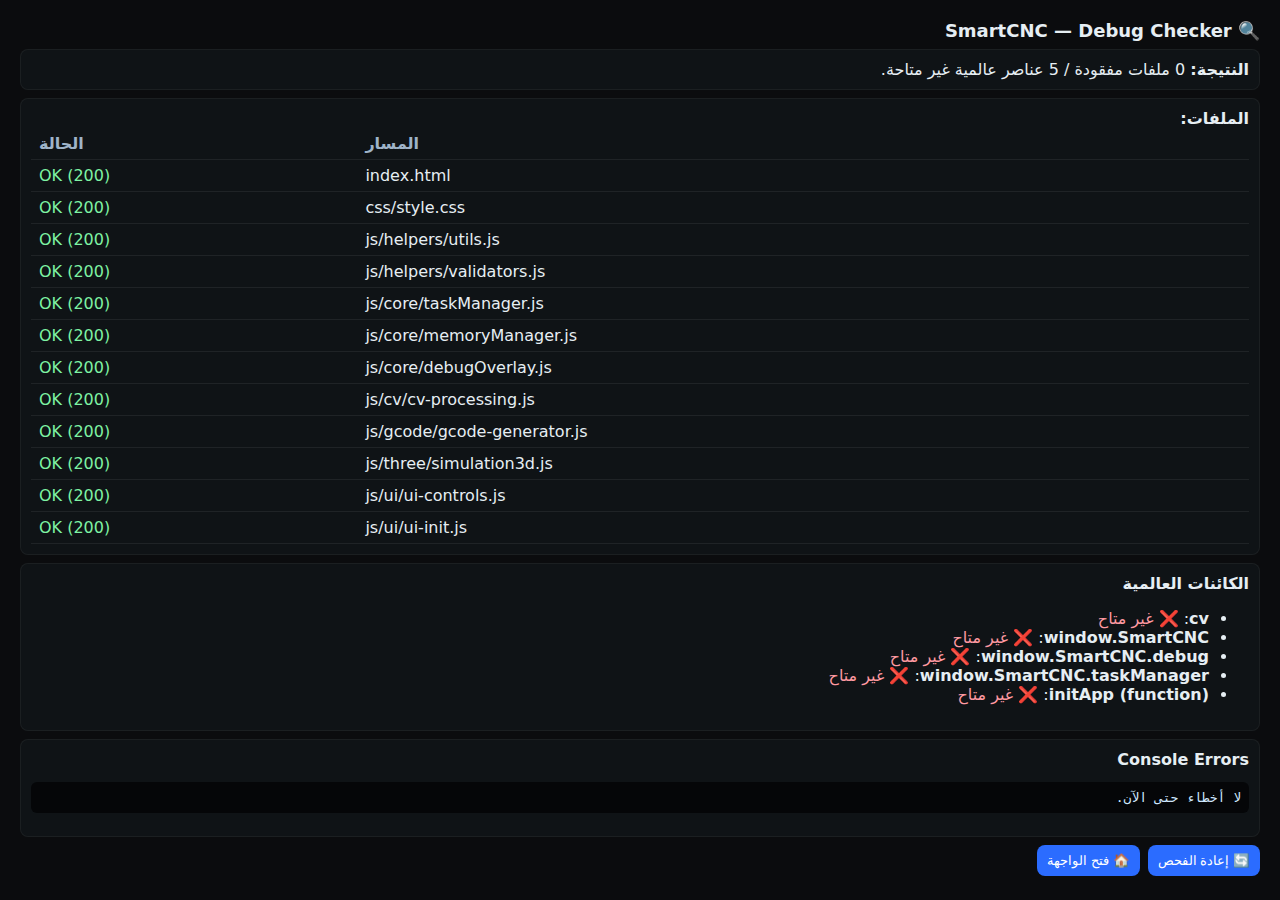
<file: debug.html>
<!doctype html>
<html lang="ar" dir="rtl">
<head>
<meta charset="utf-8"><meta name="viewport" content="width=device-width,initial-scale=1">
<title>SmartCNC — Debug</title>
<style>
body{font-family:system-ui,Segoe UI,Arial;background:#0b0c0e;color:#e6eef3;padding:12px}
h1{font-size:18px;margin:0 0 8px}
.ok{color:#7ef2a3}.bad{color:#ff9aa2}.box{background:#0f1316;border:1px solid rgba(255,255,255,.05);padding:10px;border-radius:8px;margin:8px 0}
table{width:100%;border-collapse:collapse}td,th{padding:6px 8px;border-bottom:1px solid rgba(255,255,255,0.07);text-align:left}th{color:#9fb4c9;font-weight:600}button{padding:8px 10px;border-radius:8px;border:0;background:#2b6cff;color:white;cursor:pointer}pre{background:#050608;padding:8px;border-radius:6px;overflow:auto;color:#cfe8ff}
</style>
</head>
<body>
<h1>🔍 SmartCNC — Debug Checker</h1>
<div id="summary" class="box">جارٍ الفحص...</div>
<div class="box"><strong>الملفات:</strong>
<table><thead><tr><th>المسار</th><th>الحالة</th></tr></thead><tbody id="filesBody"></tbody></table></div>
<div class="box"><strong>الكائنات العالمية</strong><ul id="globals"></ul></div>
<div class="box"><strong>Console Errors</strong><pre id="errors">لا أخطاء حتى الآن.</pre></div>
<div style="display:flex;gap:8px"><button id="rerun">🔄 إعادة الفحص</button><button id="goIndex">🏠 فتح الواجهة</button></div>
<script>
(function(){
  const paths=["index.html","css/style.css","js/helpers/utils.js","js/helpers/validators.js","js/core/taskManager.js","js/core/memoryManager.js","js/core/debugOverlay.js","js/cv/cv-processing.js","js/gcode/gcode-generator.js","js/three/simulation3d.js","js/ui/ui-controls.js","js/ui/ui-init.js"];
  const tb=document.getElementById("filesBody"),gl=document.getElementById("globals"),sm=document.getElementById("summary"),errBox=document.getElementById("errors");const errs=[];window.addEventListener("error",e=>{errs.unshift(`${new Date().toLocaleTimeString()} — ${e.message||e.error} @ ${e.filename}:${e.lineno}`);errBox.textContent=errs.join("\n")||"لا أخطاء حتى الآن.";});
  async function chk(p){try{const r=await fetch(p,{cache:"no-store"});return {p,ok:r.ok,st:r.status};}catch{return {p,ok:false,st:"network"}}}
  async function run(){sm.textContent="جارٍ الفحص...";tb.innerHTML="";gl.innerHTML="";const rs=await Promise.all(paths.map(chk));rs.forEach(r=>{const tr=document.createElement("tr");tr.innerHTML=`<td>${r.p}</td><td>${r.ok?'<span class="ok">OK ('+r.st+')</span>':'<span class="bad">خطأ ('+r.st+')</span>'}</td>`;tb.appendChild(tr);});const globals=[{n:"cv",v:typeof cv!=="undefined"},{n:"window.SmartCNC",v:!!window.SmartCNC},{n:"window.SmartCNC.debug",v:!!(window.SmartCNC&&window.SmartCNC.debug)},{n:"window.SmartCNC.taskManager",v:!!(window.SmartCNC&&window.SmartCNC.taskManager)},{n:"initApp (function)",v:typeof initApp==="function"}];globals.forEach(g=>{const li=document.createElement("li");li.innerHTML=`<strong>${g.n}</strong>: ${g.v?'<span class="ok">✅ متاح</span>':'<span class="bad">❌ غير متاح</span>'}`;gl.appendChild(li);});sm.innerHTML=`<b>النتيجة:</b> ${rs.filter(x=>!x.ok).length} ملفات مفقودة / ${globals.filter(x=>!x.v).length} عناصر عالمية غير متاحة.`;}
  document.getElementById("rerun").onclick=run;document.getElementById("goIndex").onclick=()=>location.href="./";run();
})();
</script>
</body>
</html>
</file>
